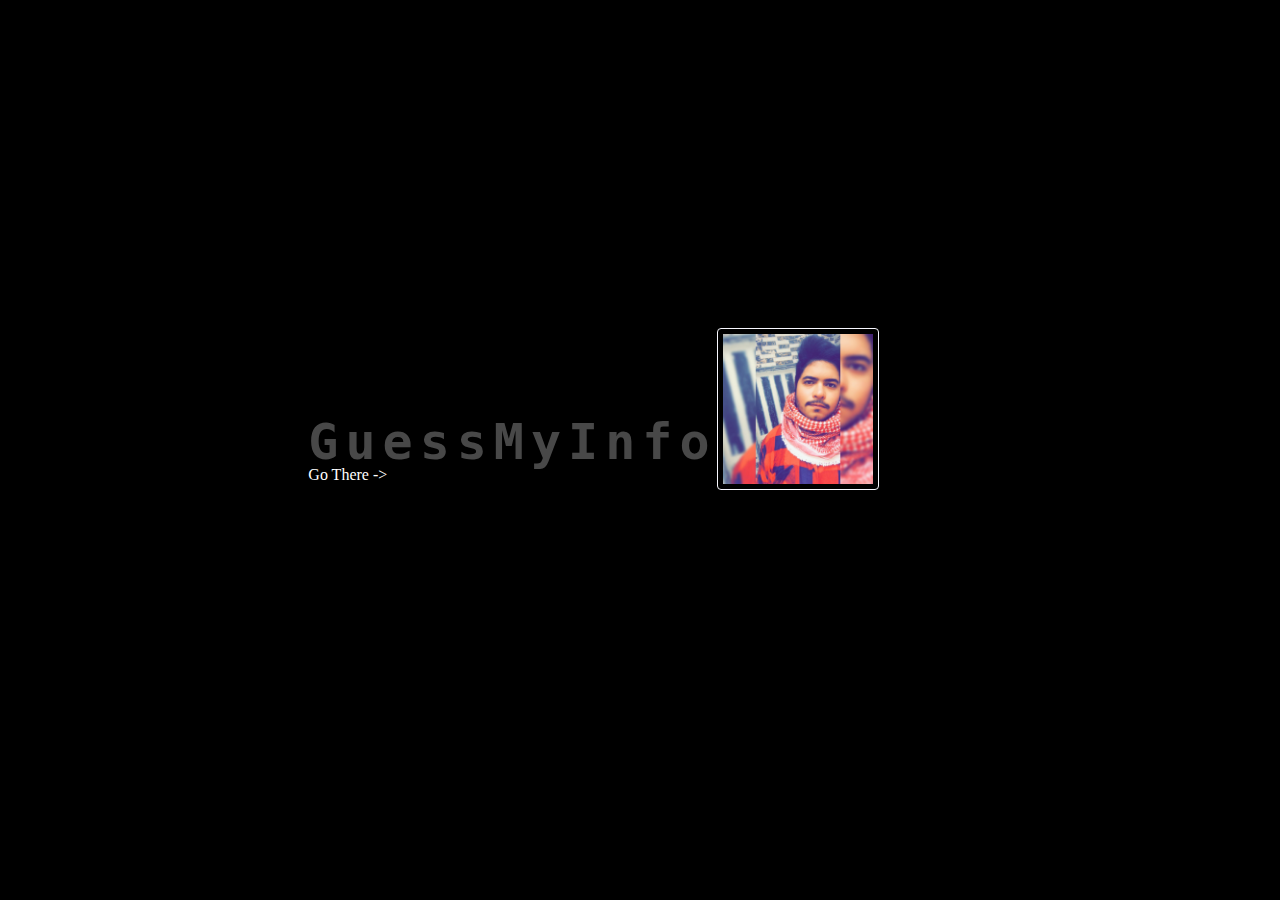
<file: index.html>
<!DOCTYPE html>
<html lang="en">

<head>
    <meta charset="UTF-8">
    <meta http-equiv="X-UA-Compatible" content="IE=edge">
    <meta name="viewport" content="width=device-width, initial-scale=1.0">
    <link rel="stylesheet" href="Css/reset.css">
    <link rel="stylesheet" href="Css/style.css">
    <title>My Personal Bloge</title>
</head>

<body>
    <header>
        <h1><span>Guess</span>My<span>Info</span></h1>
        <a href="info.html" target="_self"> Go There -></a>
    </header>

    <main>
        <img src="Images/image0.jpg" alt="Personal Image" id="img">

        <h2> Who am I ?</h2>
        <section>
            <p> Name:<span>HUSSAM HUSSEIN ALBADRI</span></p>
            <p>Birth Date: <span>13th/Dec/1999</span></p>
            <p>Social Status: <span>Not Married</span></p>
            <p>Living In <span>Amman-Jordan</span></p>
        </section>



    </main>
    <script src="Js/app.js"></script>
</body>

</html>
</file>
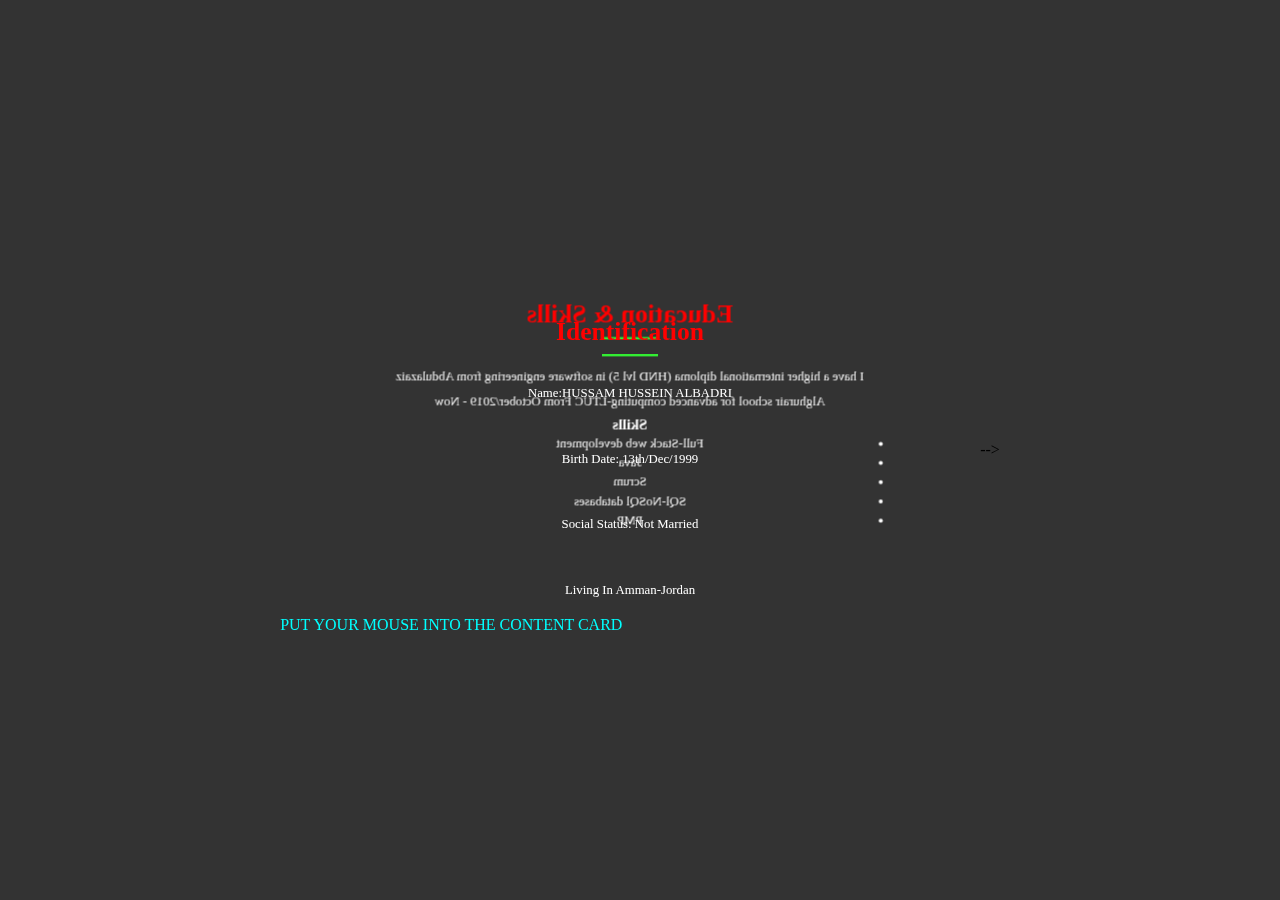
<file: info.html>
<!DOCTYPE html>
<html lang="en">

<head>
    <meta charset="UTF-8">
    <meta http-equiv="X-UA-Compatible" content="IE=edge">
    <meta name="viewport" content="width=device-width, initial-scale=1.0">
    <link rel="stylesheet" href="Css/infoStyle.css">
    <title>My Information's</title>
</head>

<body>
    <!-- <header>
        <h1>Welcome to my info page</h1>
        <p>I'm silently working <del>without</del> <ins>any</ins>Help </p>
    </header> -->
    <main>
        <!-- <h2> Who am I ?</h2>
        <section id="container">
            <p> Name:<span>HUSSAM HUSSEIN ALBADRI</span></p>
            <p>Birth Date: <span>13th/Dec/1999</span></p>
            <p>Social Status: <span>Not Married</span></p>
            <p>Living In <span>Amman-Jordan</span></p>
        </section>

        <section id="List">
            <h2> My Hobbies & Skills</h2>
            <h3>Hobbies</h3>
            <ul>
                <li>I like writing some <span>Web development codes</span></li>
                <li>I like <span>Reading books</span></li>
                <li>I like <span>walking in rain</span></li>
                <li>I like <span>Playing games</span></li>
            </ul>
            <h3>Skills</h3>
            <ul>
                <li>Full-Stack web development</li>
                <li>Java</li>
                <li>Scrum</li>
                <li>SQl-NoSQl databases</li>
                <li>PMP</li>
            </ul>
        </section>

        <section id="information">

            <h2>Education and Experience</h2>
            <p>Iam an international diploma software enginerring student at <span>ASAC-LTUC</span> i have joined this school since
                <h4>October/2019</h4> and i don't have any previous job experements.</p>

        </section>
        <section id="Olist">
            <h2>My Favourite Thing & Interests</h2>
            <h3>Favourite Food</h3>
            <ol>
                <li>Mansaf</li>
                <li>Burger</li>
                <li>Mgadara</li>
                <li>Any thing with Jameed</li>
                <li>Falafel</li>
            </ol>
            <h3>Interests</h3>
            <ol>
                <li>Technology</li>
                <li>Books</li>
                <li>Cars</li>
                <li>Pc's</li>
                <li>Gaming</li>
            </ol>


        </section> -->
        <div class="container">
            <div class="front side">
                <div class="content">
                    <h1>Identification</h1>
                    <p> Name:HUSSAM HUSSEIN ALBADRI</p>
                    <p>Birth Date: 13th/Dec/1999</p>
                    <p>Social Status: Not Married</p>
                    <p>Living In Amman-Jordan</p>
                </div>
            </div>
            <div class="back side">
                <div class="content">
                    <h1>Education & Skills</h1>
                    <p>I have a higher international diploma (HND lvl 5) in software engineering from Abdulazaiz Alghurair school for advanced computing-LTUC From October/2019 - Now
                        <aside>
                            <h3>Skills</h3>
                            <li>Full-Stack web development</li>
                            <li>Java</li>
                            <li>Scrum</li>
                            <li>SQl-NoSQl databases</li>
                            <li>PMP</li>
                        </aside>
                    </p>


                </div>
            </div>

        </div>
        <aside id="info">
            PUT YOUR MOUSE INTO THE CONTENT CARD
        </aside>

    </main> -->

</body>

</html>
</file>
<file: Css/style.css>
/* { 
    margin: 0;
    padding: 0;
}

body {
    background-color: darkgrey;
}

header {
    text-align: center;
    font-family: sans-serif;
    font-size: 50px;
    color: lightsteelblue;
}

#img {
    border: 1px solid ghostwhite;
    border-radius: 4px;
    padding: 5px;
    width: 150px;
}

#container {
    border: 5px solid aqua;
    display: inline-flexbox;
    padding: 10px;
    text-align: left;
}
 */

body {
    padding: 0;
    margin: 0;
    background-color: #000;
    display: flex;
    align-items: center;
    justify-content: center;
    min-height: 100vh
}

h1 {
    color: #484848;
    font-size: 50px;
    font-weight: bold;
    font-family: monospace;
    letter-spacing: 7px;
    cursor: pointer
}

h1 span {
    transition: .5s linear
}

h1:hover span:nth-child(1) {
    margin-right: 5px
}

h1:hover span:nth-child(1):after {
    content: "'";
}

h1:hover span:nth-child(2) {
    margin-left: 30px
}

h1:hover span {
    color: #fff;
    text-shadow: 0 0 10px #fff, 0 0 20px #fff, 0 0 40px #fff;
}

#img {
    border: 1px solid ghostwhite;
    border-radius: 4px;
    padding: 5px;
    width: 150px;
}

a {
    text-decoration: none;
    display: block;
    background-color: black;
    color: #fff;
}
</file>
<file: Css/infoStyle.css>
/* body {
    background-color: lightslategray;
}

#container {
    border: 3px solid;
    border-image: linear-gradient(to bottom, turquoise, greenyellow) 0 1;
    display: block;
}

span {
    color: rgb(245, 245, 245);
}

p {
    width: 30%;
}

del {
    text-decoration-color: red;
}

ins {
    text-decoration: none;
    font-family: 'Caveat', cursive;
    font-size: 1.5em;
    color: red;
    position: absolute;
    transform: rotate(-10deg);
    margin-left: -20px;
    margin-top: -40px;
}

#list ul {
    font-size: 28px;
} */

* {
    margin: 0;
    padding: 0;
    box-sizing: border-box;
}

body {
    height: 100vh;
    display: -webkit-box;
    display: -ms-flexbox;
    display: flex;
    -webkit-box-pack: center;
    -ms-flex-pack: center;
    justify-content: center;
    -webkit-box-align: center;
    -ms-flex-align: center;
    align-items: center;
    -webkit-perspective: 1000px;
    perspective: 1000px;
    -webkit-transform-style: preserve-3d;
    transform-style: preserve-3d;
    position: relative;
    background-color: #333;
    font-family: "Montserrat";
}

.container {
    min-width: 700px;
    min-height: 350px;
    border-radius: 20px;
    position: relative;
    -webkit-transition: 1.5s ease-in-out;
    transition: 1.5s ease-in-out;
    transform-style: preserve-3d;
}

.side {
    position: absolute;
    text-align: center;
    width: 100%;
    height: 100%;
    padding: 20px 50px;
    color: #fff;
    transform-style: preserve-3d;
    backface-visibility: hidden;
    border-radius: 20px;
}

.content {
    transform: translatez(70px) scale(0.8);
    line-height: 1.5em;
}

.content h1 {
    position: relative;
    color: red;
}

.content p {
    margin-top: 50px;
    line-height: 2em;
}

.content h1:before {
    content: "";
    position: absolute;
    bottom: -20px;
    height: 3px;
    background-color: #3e3;
    width: 70px;
    left: 50%;
    transform: translateX(-50%);
}

.front {
    z-index: 2;
    background-size: 100vh;
    background-size: cover;
    background-image: url(https://userscontent2.emaze.com/images/f9538183-0ff9-478f-b964-c8ab90421e3b/3d28e192fda5c17250f96a2779c84475.jpg);
}

.back {
    background-color: #333;
    transform: rotateY(180deg);
    z-index: 0;
    padding-top: 10px;
    background-image: url(https://userscontent2.emaze.com/images/f9538183-0ff9-478f-b964-c8ab90421e3b/3d28e192fda5c17250f96a2779c84475.jpg);
}

.container:hover {
    -webkit-transform: rotateY(180deg);
    transform: rotateY(180deg);
}

.back h1 {
    margin: 0;
}

#info {
    color: aqua;
}


/* 


.white-mode {
    text-decoration: none;
    padding: 7px 10px;
    background-color: #122;
    border-radius: 3px;
    color: #fff;
    transition: 0.35s ease-in-out;
    position: fixed;
    left: 15px;
    bottom: 15px;
    font-family: "Montserrat";
}

.white-mode:hover {
    background-color: #fff;
    color: #122;
} */
</file>
